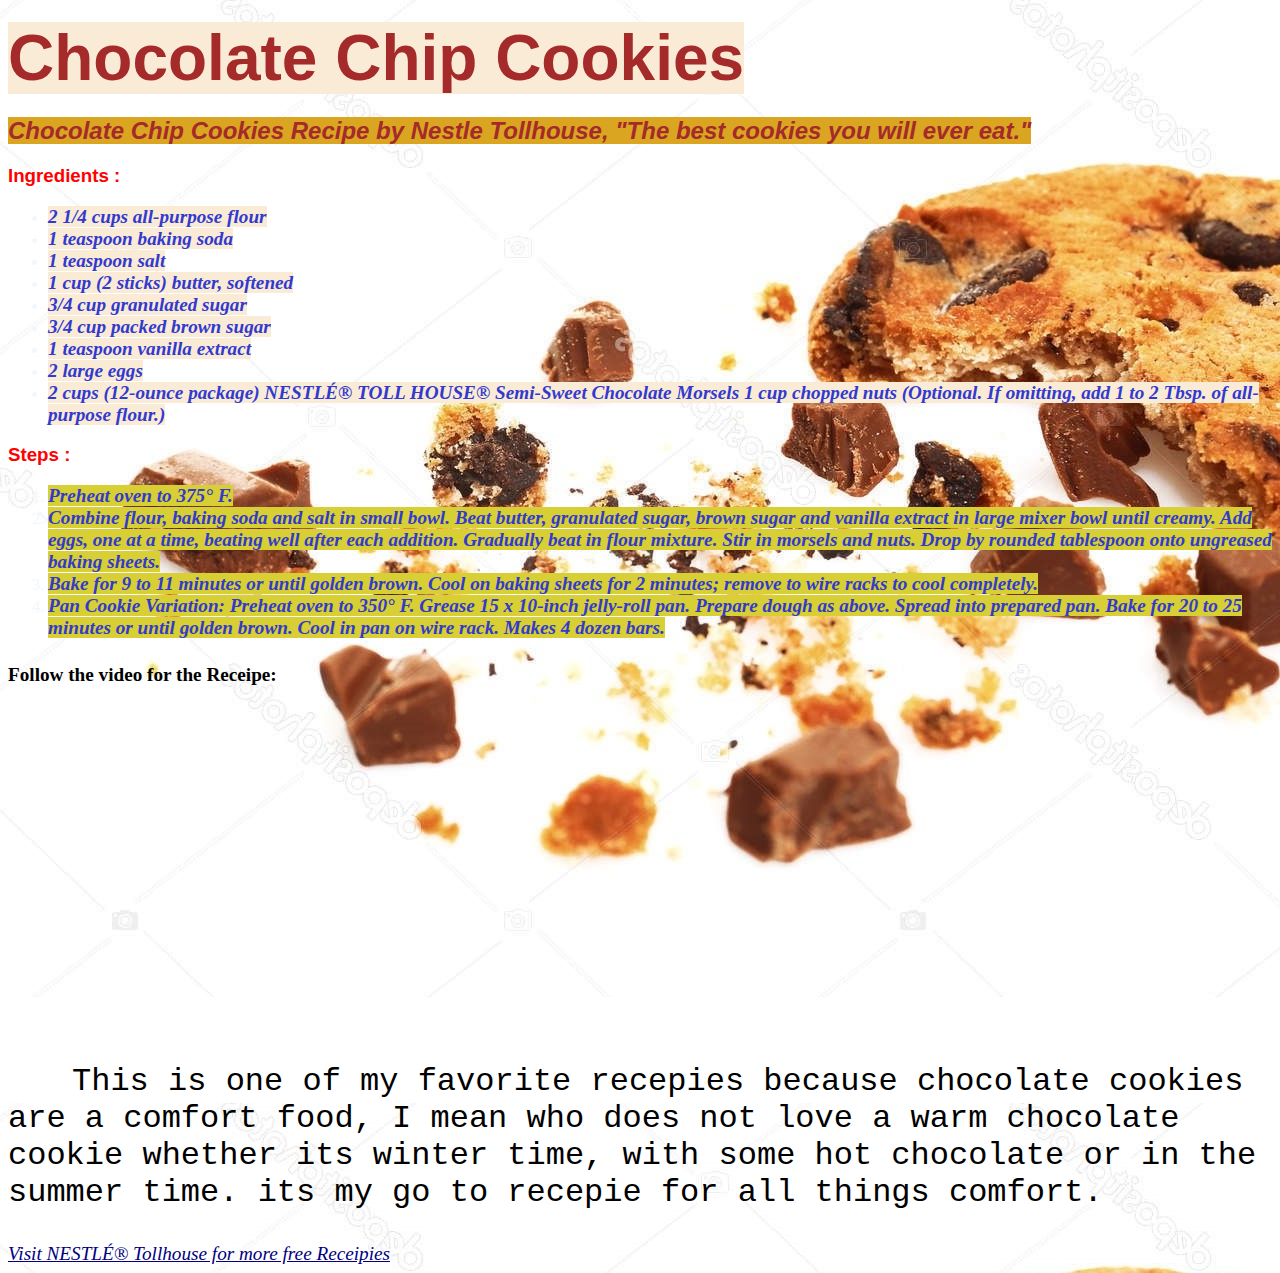
<file: index.html>
<!DOCTYPE html>
<html lang="en">
<head>
    <meta charset="UTF-8">
    <meta http-equiv="X-UA-Compatible" content="IE=edge">
    <meta name="viewport" content="width=device-width, initial-scale=1.0">
    <title>My Favorite Receipe</title>
      
    <link rel="stylesheet" href="recipe.css">
</head>
<body>
    <h1> <span> Chocolate Chip Cookies </span></h1> 
    <h2> <span>
        Chocolate Chip Cookies Recipe by Nestle Tollhouse, "The best cookies you will ever eat." 
    </span> </h2>
    <h3>Ingredients :</h3>
            <ul>
                <li ><span class="i">2 1/4 cups all-purpose flour</span></li>
                <li><span class="i">1 teaspoon baking soda</span></li>
                <li><span class="i">1 teaspoon salt</span></li>
                <li><span class="i">1 cup (2 sticks) butter, softened</span></li>
                <li><span class="i">3/4 cup granulated sugar</span></li>
                <li><span class="i">3/4 cup packed brown sugar</span></li>
                <li><span class="i">1 teaspoon vanilla extract</span></li>
                <li><span class="i">2 large eggs</span></li>
                <li><span class="i">2 cups (12-ounce package) NESTLÉ® TOLL HOUSE® Semi-Sweet Chocolate Morsels
                    1 cup chopped nuts (Optional. If omitting, add 1 to 2 Tbsp. of all-purpose flour.)</span></li>
            </ul>
    <h3>Steps :</h3>
            <ol>
                <li><span class="s">Preheat oven to 375° F.</span></li>
                <li><span class="s">Combine flour, baking soda and salt in small bowl. Beat butter, granulated sugar, brown sugar and vanilla extract in large mixer bowl until creamy. Add eggs, one at a time, beating well after each addition. Gradually beat in flour mixture. Stir in morsels and nuts. Drop by rounded tablespoon onto ungreased baking sheets.</span></li>
                <li><span class="s">Bake for 9 to 11 minutes or until golden brown. Cool on baking sheets for 2 minutes; remove to wire racks to cool completely.</span></li>
                <li><span class="s">Pan Cookie Variation: Preheat oven to 350° F. Grease 15 x 10-inch jelly-roll pan. Prepare dough as above. Spread into prepared pan. Bake for 20 to 25 minutes or until golden brown. Cool in pan on wire rack. Makes 4 dozen bars.</span></li>
            </ol>

            <h4>
                Follow the video for the Receipe:
            </h4>
            <iframe width="560" height="315" src="https://www.youtube.com/embed/avKjOmALBOg" title="YouTube video player"   allow="accelerometer; autoplay; clipboard-write; encrypted-media; gyroscope; picture-in-picture" allowfullscreen></iframe>
            <p>This is one of my favorite recepies because chocolate cookies are a comfort food, I mean who does not love a warm chocolate cookie whether
                its winter time, with some hot chocolate or in the summer time. its my go to recepie for all things comfort.  </p>
                <a href="https://www.verybestbaking.com/toll-house/recipes/original-nestle-toll-house-chocolate-chip-cookies/" target="_blank">Visit NESTLÉ® Tollhouse for more free Receipies</a>
</body>
</html>
</file>
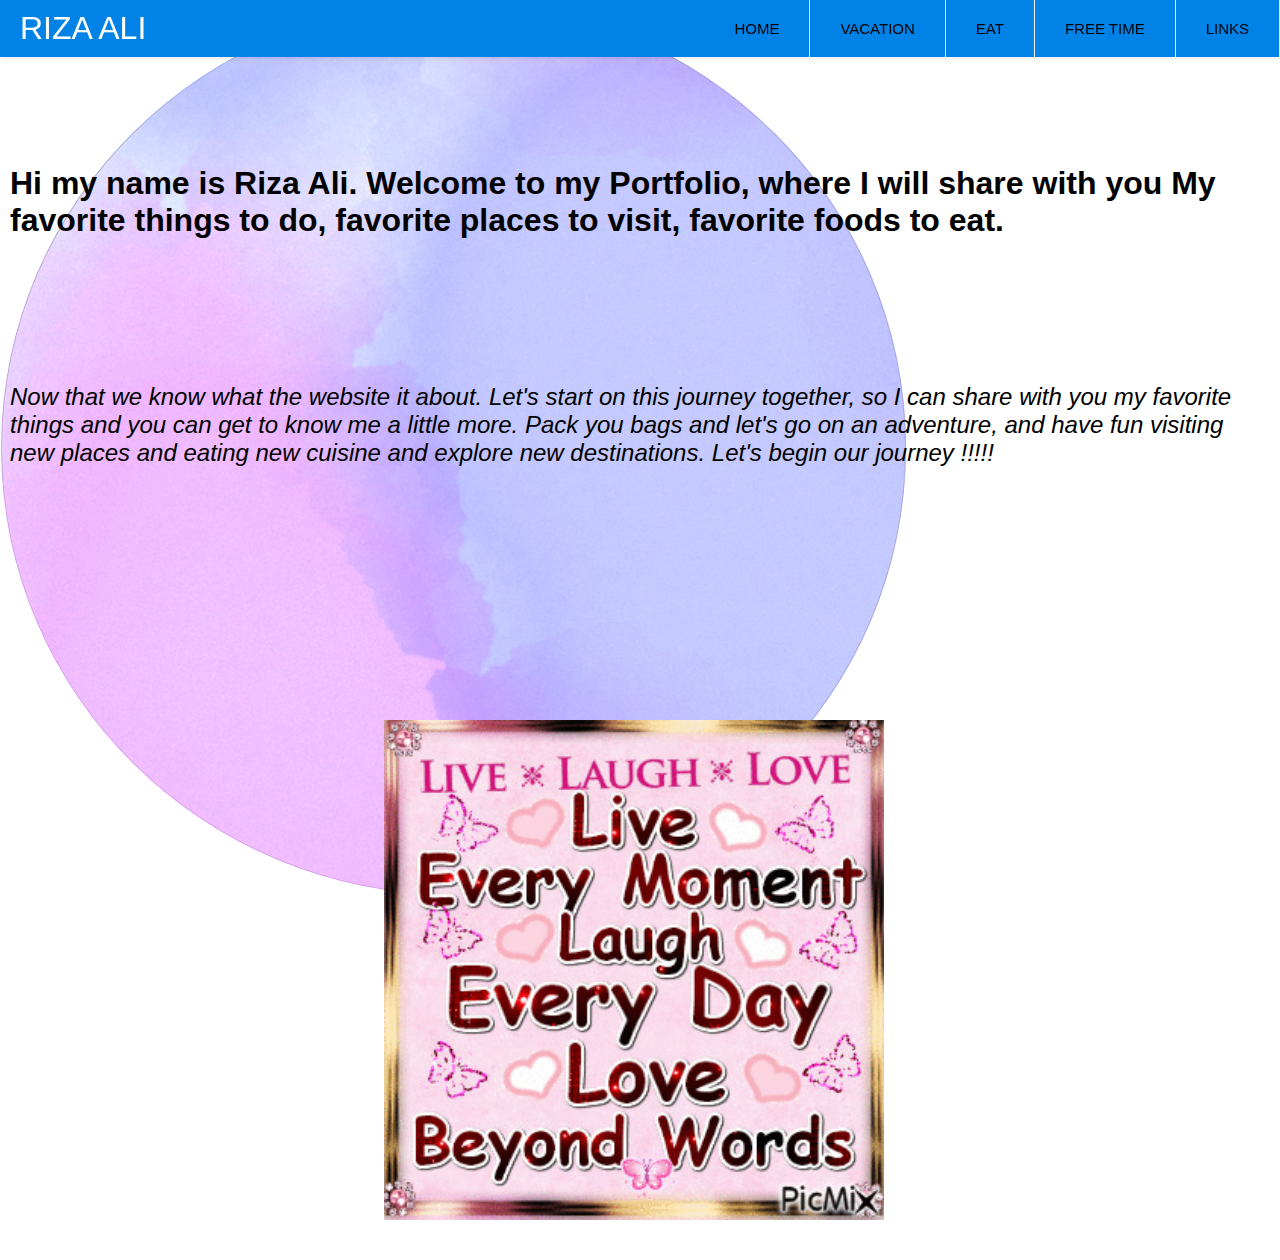
<file: Project1/index.html>
<!DOCTYPE html>
<html lang="en">
  <head>
    <meta charset="UTF-8" />
    <meta http-equiv="X-UA-Compatible" content="IE=edge" />
    <meta name="viewport" content="width=device-width, initial-scale=1.0" />
    <title>My PORTFOLIO</title>
    <link rel="stylesheet" href="style.css" />
  </head>
  <body class="index">
    <header class="header">
      <a href="/" class="logo">RIZA ALI</a>
      <input class="menu-btn" type="checkbox" id="menu-btn" />
      <label class="menu-icon" for="menu-btn">
        <span class="nav-icon"></span>
      </label>
      <ul class="menu">
        <li><a href="index.html" target="_blank">HOME</a></li>
        <li><a href="vacation.html" target="_blank">VACATION</a></li>
        <li><a href="dining.html" target="_blank">EAT</a></li>
        <li><a href="leisure.html" target="_blank">FREE TIME</a></li>
        <li><a href="links.html" target="_blank">LINKS</a></li>
      </ul>
    </header>
    <br /><br /><br /><br />
    <br /><br /><br /><br />
    <article class="port">
      <h1>
        Hi my name is Riza Ali. Welcome to my Portfolio, where I will share with
        you My favorite things to do, favorite places to visit, favorite foods
        to eat.
      </h1>
    </article>
    <br /><br /><br /><br />
    <p class="jour">
      Now that we know what the website it about. Let's start on this journey
      together, so I can share with you my favorite things and you can get to
      know me a little more. Pack you bags and let's go on an adventure, and
      have fun visiting new places and eating new cuisine and explore new
      destinations. Let's begin our journey !!!!!
    </p>
    <img
      class="live"
      src="live.gif"
      alt="live,laugh,love"
      style="width: 500px; height: 500px"
    />
  </body>
</html>
</file>
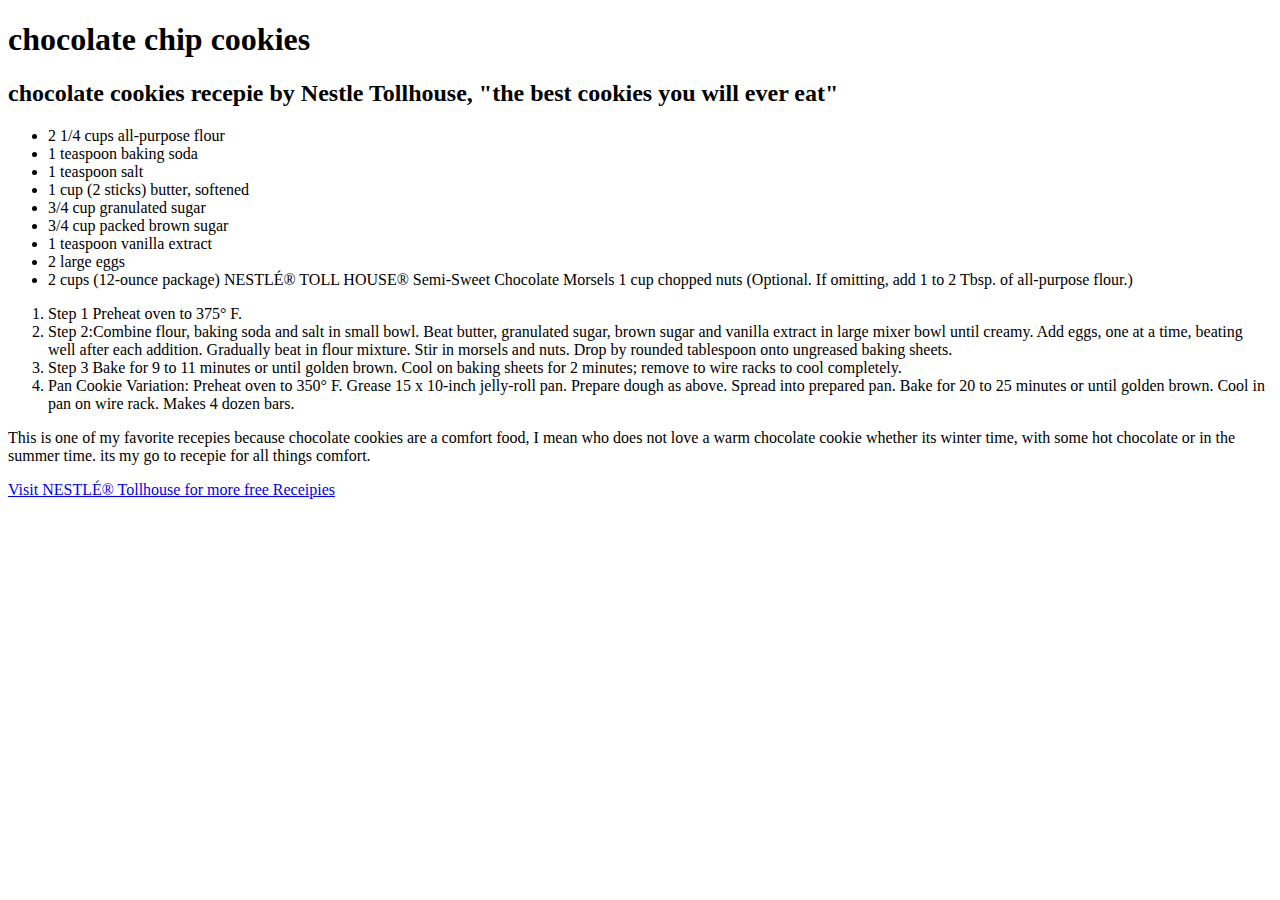
<file: My Favorite Recepie.html>
<!DOCTYPE html>
<html lang="en">
<head>
    <meta charset="UTF-8">
    <meta http-equiv="X-UA-Compatible" content="IE=edge">
    <meta name="viewport" content="width=device-width, initial-scale=1.0">
    <title>My Favorite Receipe</title>
</head>
<body>
    <h1> chocolate chip cookies </h1> 
    <h2> chocolate cookies recepie by Nestle Tollhouse, "the best cookies you will ever eat" </h2>
            <ul>
                <li>2 1/4 cups all-purpose flour</li>
                <li>1 teaspoon baking soda</li>
                <li>1 teaspoon salt</li>
                <li>1 cup (2 sticks) butter, softened</li>
                <li>3/4 cup granulated sugar</li>
                <li>3/4 cup packed brown sugar</li>
                <li>1 teaspoon vanilla extract</li>
                <li>2 large eggs</li>
                <li>2 cups (12-ounce package) NESTLÉ® TOLL HOUSE® Semi-Sweet Chocolate Morsels
                    1 cup chopped nuts (Optional. If omitting, add 1 to 2 Tbsp. of all-purpose flour.)</li>
            </ul>
            <ol>
                <li>Step 1
                    Preheat oven to 375° F.</li>
                    <li>Step 2:Combine flour, baking soda and salt in small bowl. Beat butter, granulated sugar, brown sugar and vanilla extract in large mixer bowl until creamy. Add eggs, one at a time, beating well after each addition. Gradually beat in flour mixture. Stir in morsels and nuts. Drop by rounded tablespoon onto ungreased baking sheets.</li>
                    <li>Step 3
                        Bake for 9 to 11 minutes or until golden brown. Cool on baking sheets for 2 minutes; remove to wire racks to cool completely.</li>
                        <li>Pan Cookie Variation:
                            Preheat oven to 350° F. Grease 15 x 10-inch jelly-roll pan. Prepare dough as above. Spread into prepared pan. Bake for 20 to 25 minutes or until golden brown. Cool in pan on wire rack. Makes 4 dozen bars.</li>
    
    
            </ol>
            <p>This is one of my favorite recepies because chocolate cookies are a comfort food, I mean who does not love a warm chocolate cookie whether
                its winter time, with some hot chocolate or in the summer time. its my go to recepie for all things comfort.  </p>
                <a href="https://www.verybestbaking.com/toll-house/recipes/original-nestle-toll-house-chocolate-chip-cookies/" target="_blank">Visit NESTLÉ® Tollhouse for more free Receipies</a>
</body>
</html>
</file>
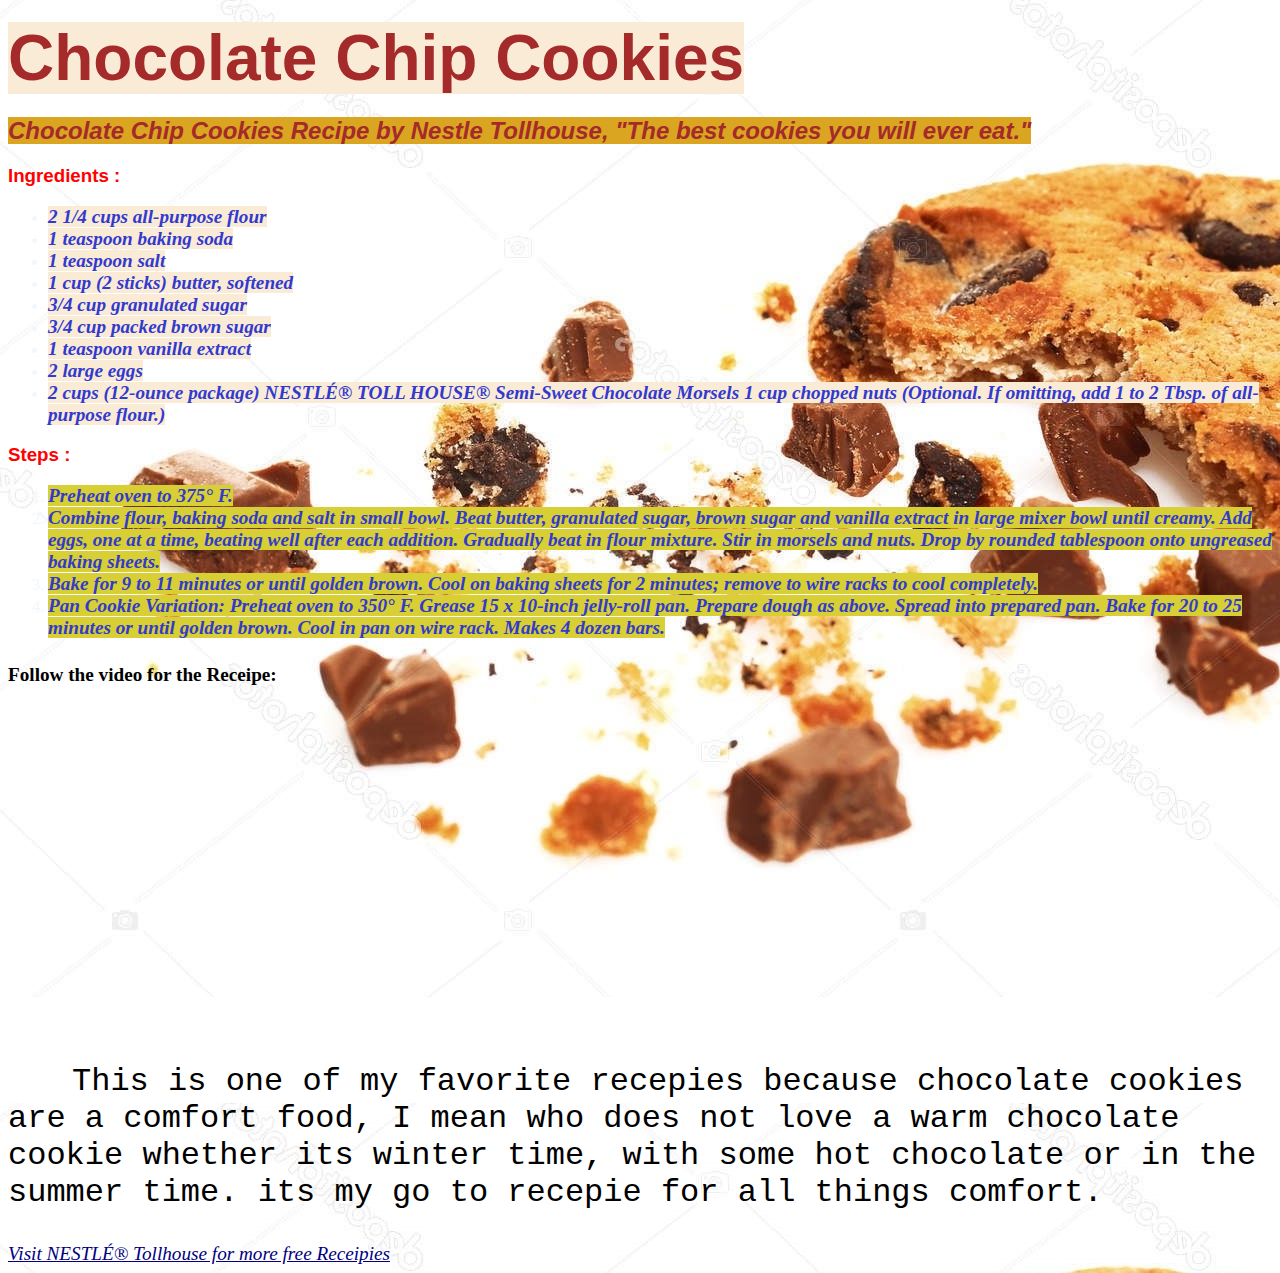
<file: recipe.html>
<!DOCTYPE html>
<html lang="en">
<head>
    <meta charset="UTF-8">
    <meta http-equiv="X-UA-Compatible" content="IE=edge">
    <meta name="viewport" content="width=device-width, initial-scale=1.0">
    <title>My Favorite Receipe</title>
      
    <link rel="stylesheet" href="recipe.css">
</head>
<body>
    <h1> <span> Chocolate Chip Cookies </span></h1> 
    <h2> <span>
        Chocolate Chip Cookies Recipe by Nestle Tollhouse, "The best cookies you will ever eat." 
    </span> </h2>
    <h3>Ingredients :</h3>
            <ul>
                <li ><span class="i">2 1/4 cups all-purpose flour</span></li>
                <li><span class="i">1 teaspoon baking soda</span></li>
                <li><span class="i">1 teaspoon salt</span></li>
                <li><span class="i">1 cup (2 sticks) butter, softened</span></li>
                <li><span class="i">3/4 cup granulated sugar</span></li>
                <li><span class="i">3/4 cup packed brown sugar</span></li>
                <li><span class="i">1 teaspoon vanilla extract</span></li>
                <li><span class="i">2 large eggs</span></li>
                <li><span class="i">2 cups (12-ounce package) NESTLÉ® TOLL HOUSE® Semi-Sweet Chocolate Morsels
                    1 cup chopped nuts (Optional. If omitting, add 1 to 2 Tbsp. of all-purpose flour.)</span></li>
            </ul>
    <h3>Steps :</h3>
            <ol>
                <li><span class="s">Preheat oven to 375° F.</span></li>
                <li><span class="s">Combine flour, baking soda and salt in small bowl. Beat butter, granulated sugar, brown sugar and vanilla extract in large mixer bowl until creamy. Add eggs, one at a time, beating well after each addition. Gradually beat in flour mixture. Stir in morsels and nuts. Drop by rounded tablespoon onto ungreased baking sheets.</span></li>
                <li><span class="s">Bake for 9 to 11 minutes or until golden brown. Cool on baking sheets for 2 minutes; remove to wire racks to cool completely.</span></li>
                <li><span class="s">Pan Cookie Variation: Preheat oven to 350° F. Grease 15 x 10-inch jelly-roll pan. Prepare dough as above. Spread into prepared pan. Bake for 20 to 25 minutes or until golden brown. Cool in pan on wire rack. Makes 4 dozen bars.</span></li>
            </ol>

            <h4>
                Follow the video for the Receipe:
            </h4>
            <iframe width="560" height="315" src="https://www.youtube.com/embed/avKjOmALBOg" title="YouTube video player"   allow="accelerometer; autoplay; clipboard-write; encrypted-media; gyroscope; picture-in-picture" allowfullscreen></iframe>
            <p>This is one of my favorite recepies because chocolate cookies are a comfort food, I mean who does not love a warm chocolate cookie whether
                its winter time, with some hot chocolate or in the summer time. its my go to recepie for all things comfort.  </p>
                <a href="https://www.verybestbaking.com/toll-house/recipes/original-nestle-toll-house-chocolate-chip-cookies/" target="_blank">Visit NESTLÉ® Tollhouse for more free Receipies</a>
</body>
</html>
</file>
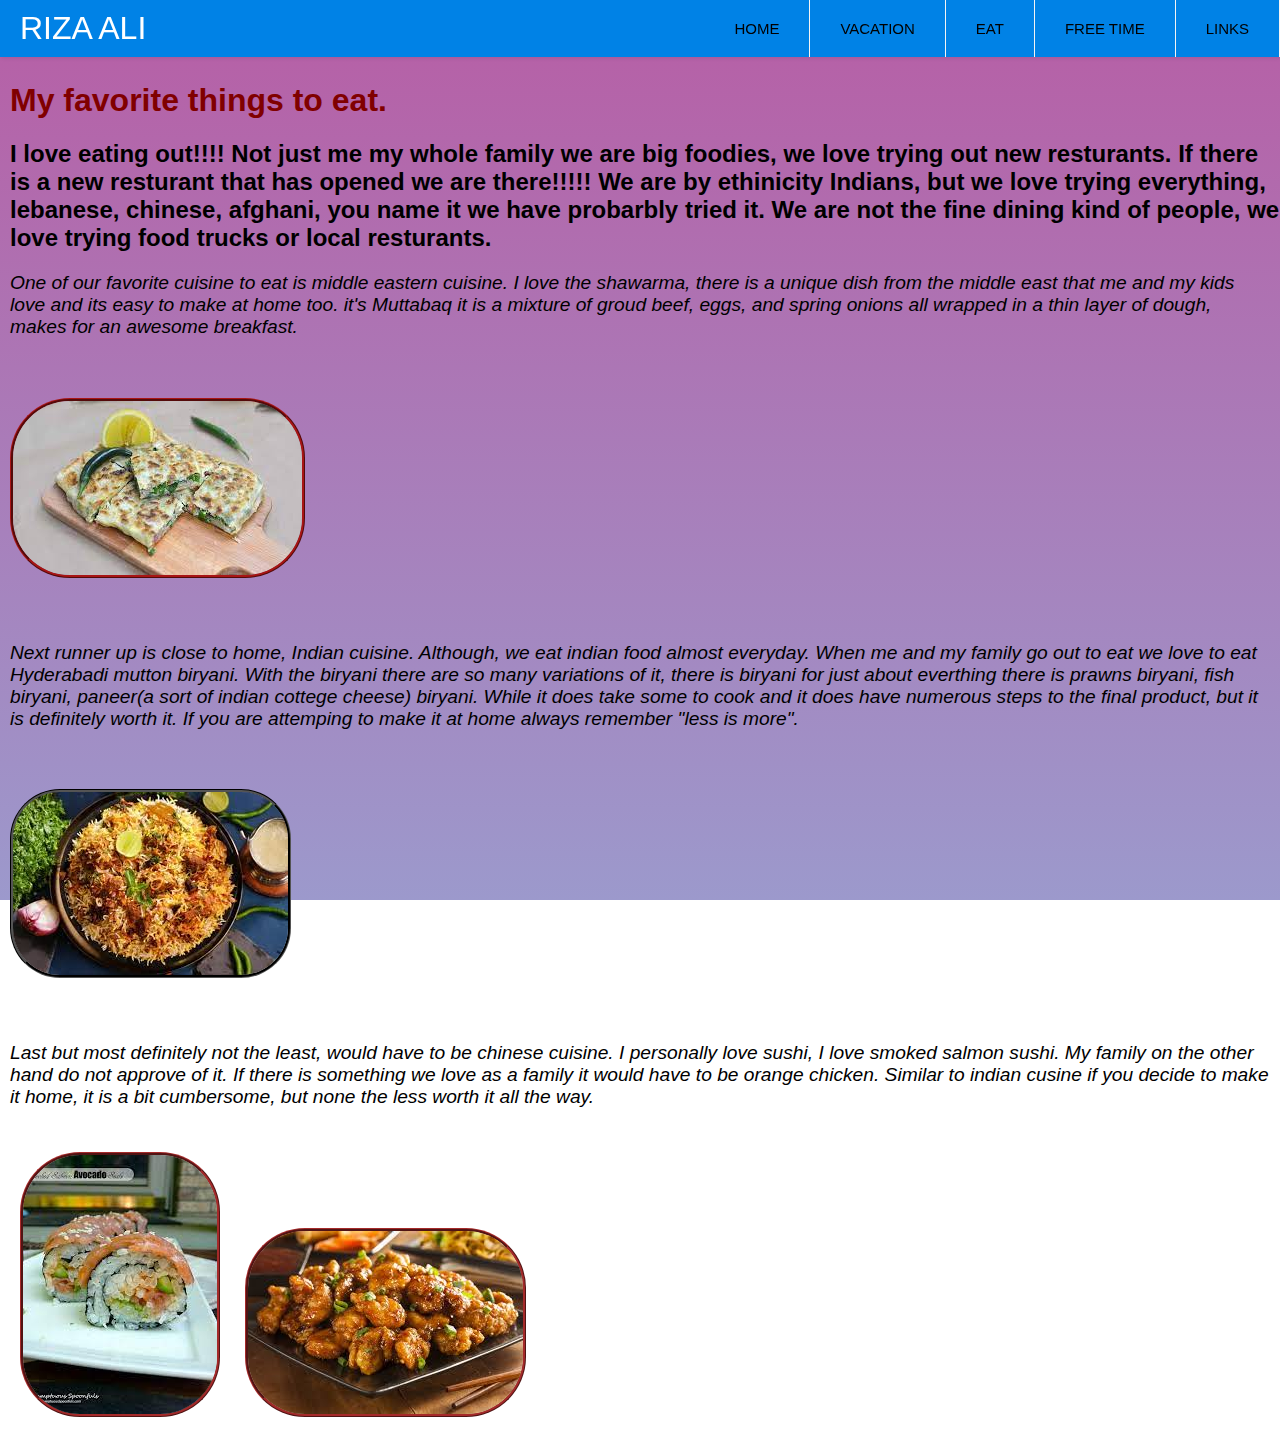
<file: Project1/dining.html>
<!DOCTYPE html>
<html lang="en">
  <head>
    <meta charset="UTF-8" />
    <meta http-equiv="X-UA-Compatible" content="IE=edge" />
    <meta name="viewport" content="width=device-width, initial-scale=1.0" />
    <title>My DINING</title>
    <link rel="stylesheet" href="style.css" />
  </head>

  <body class="din">
    <header class="header">
      <a href="/" class="logo">RIZA ALI</a>
      <input class="menu-btn" type="checkbox" id="menu-btn" />
      <label class="menu-icon" for="menu-btn">
        <span class="nav-icon"></span>
      </label>
      <ul class="menu">
        <li><a href="index.html" target="_blank">HOME</a></li>
        <li><a href="vacation.html" target="_blank">VACATION</a></li>
        <li><a href="dining.html" target="_blank">EAT</a></li>
        <li><a href="leisure.html" target="_blank">FREE TIME</a></li>
        <li><a href="links.html" target="_blank">LINKS</a></li>
      </ul>
    </header>
    <br /><br /><br /><br />

    <h1 class="int">My favorite things to eat.</h1>
    <h2 class="food">
      I love eating out!!!! Not just me my whole family we are big foodies, we
      love trying out new resturants. If there is a new resturant that has
      opened we are there!!!!! We are by ethinicity Indians, but we love trying
      everything, lebanese, chinese, afghani, you name it we have probarbly
      tried it. We are not the fine dining kind of people, we love trying food
      trucks or local resturants.
    </h2>
    <div class="container">
      <div class="mid">
        <p>
          One of our favorite cuisine to eat is middle eastern cuisine. I love
          the shawarma, there is a unique dish from the middle east that me and
          my kids love and its easy to make at home too. it's Muttabaq it is a
          mixture of groud beef, eggs, and spring onions all wrapped in a thin
          layer of dough, makes for an awesome breakfast.
        </p>
        <img src="muttabaq.jpeg" alt="picture of muttabaq" />
      </div>

      <div class="ind">
        <p>
          Next runner up is close to home, Indian cuisine. Although, we eat
          indian food almost everyday. When me and my family go out to eat we
          love to eat Hyderabadi mutton biryani. With the biryani there are so
          many variations of it, there is biryani for just about everthing there
          is prawns biryani, fish biryani, paneer(a sort of indian cottege
          cheese) biryani. While it does take some to cook and it does have
          numerous steps to the final product, but it is definitely worth it. If
          you are attemping to make it at home always remember "less is more".
        </p>
        <img src="mutton biryani.jpeg" alt="picture of Mutton biryani" />
      </div>

      <div class="chi">
        <p>
          Last but most definitely not the least, would have to be chinese
          cuisine. I personally love sushi, I love smoked salmon sushi. My
          family on the other hand do not approve of it. If there is something
          we love as a family it would have to be orange chicken. Similar to
          indian cusine if you decide to make it home, it is a bit cumbersome,
          but none the less worth it all the way.
        </p>
        <img
          src="smoked salmon sushi.jpeg"
          alt=" picture of somked salmon sushi"
        />
        <img src="orange chicken.jpeg" alt="picture of orange chicken" />
      </div>
    </div>
  </body>
</html>
</file>
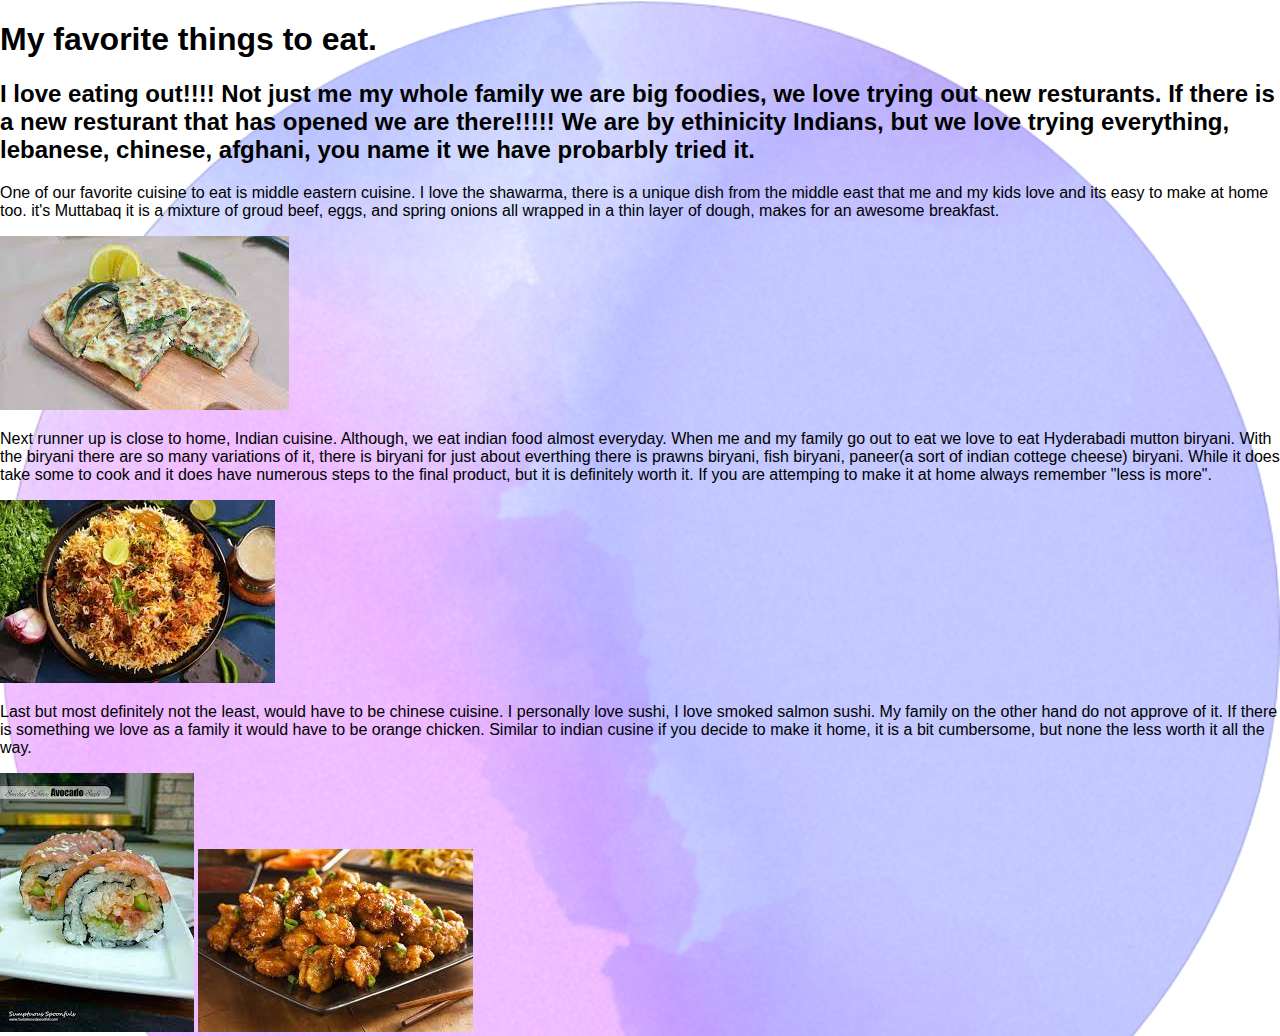
<file: Project1/favorite_things_to_eat.html>
<!DOCTYPE html>
<html lang="en">
<head>
    <meta charset="UTF-8">
    <meta http-equiv="X-UA-Compatible" content="IE=edge">
    <meta name="viewport" content="width=device-width, initial-scale=1.0">
    <title>My favorite things</title>
    <link rel="stylesheet" href="style.css">
</head>
<body>
<h1>
    My favorite things to eat. 
</h1>
<h2>
    I love eating out!!!! Not just me my whole family we are big foodies, we love trying out new resturants. If there is a new resturant that has opened we are there!!!!! We are by ethinicity Indians, but we love trying everything, lebanese, chinese, afghani, you name it we have probarbly tried it. 
</h2>
<p>
    One of our favorite cuisine to eat is middle eastern cuisine. I love the shawarma, there is a unique dish from the middle east that me and my kids love and its easy to make at home too. it's Muttabaq it is a mixture of groud beef, eggs, and spring onions all wrapped in a thin layer of dough, makes for an awesome breakfast. 
</p>
<img src="muttabaq.jpeg" alt="picture of muttabaq">
<p>
    Next runner up is close to home, Indian cuisine. Although, we eat indian food almost everyday. When me and my family go out to eat we love to eat Hyderabadi mutton biryani. With the biryani there are so many variations of it, there is biryani for just about everthing there is prawns biryani, fish biryani, paneer(a sort of indian cottege cheese) biryani. While it does take some to cook and it does have numerous steps to the final product, but it is definitely worth it. If you are attemping to make it at home always remember "less is more".
</p>
<img src="mutton biryani.jpeg" alt="picture of Mutton biryani"> 

<p>
    Last but most definitely not the least, would have to be chinese cuisine. I personally love sushi, I love smoked salmon sushi. My family on the other hand do not approve of it. If there is something we love as a family it would have to be orange chicken. Similar to indian cusine if you decide to make it home, it is a bit cumbersome, but none the less worth it all the way. 
</p>
<img src="smoked salmon sushi.jpeg" alt=" picture of somked salmon sushi">
<img src="orange chicken.jpeg" alt="picture of orange chicken">

</body>
</html>
</file>
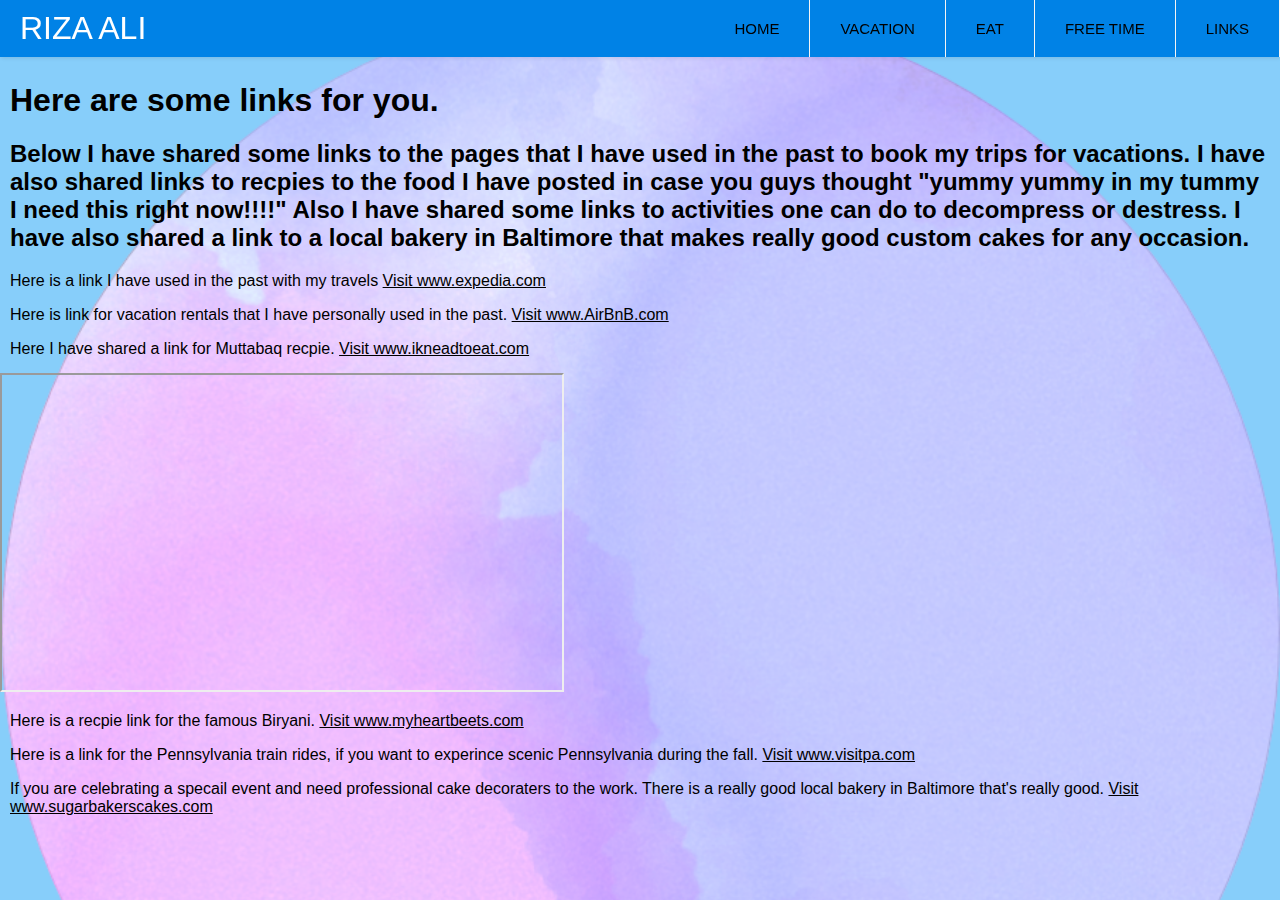
<file: Project1/links.html>
<!DOCTYPE html>
<html lang="en">
  <head>
    <meta charset="UTF-8" />
    <meta http-equiv="X-UA-Compatible" content="IE=edge" />
    <meta name="viewport" content="width=device-width, initial-scale=1.0" />
    <title>My LINKS</title>
    <link rel="stylesheet" href="style.css" />
  </head>
  <body class="bod">
    <header class="header">
      <a href="/" class="logo">RIZA ALI</a>
      <input class="menu-btn" type="checkbox" id="menu-btn" />
      <label class="menu-icon" for="menu-btn">
        <span class="nav-icon"></span>
      </label>
      <ul class="menu">
        <li><a href="index.html" target="_blank">HOME</a></li>
        <li><a href="vacation.html" target="_blank">VACATION</a></li>
        <li><a href="dining.html" target="_blank">EAT</a></li>
        <li><a href="leisure.html" target="_blank">FREE TIME</a></li>
        <li><a href="links.html" target="_blank">LINKS</a></li>
      </ul>
    </header>
    <br /><br /><br /><br />
    <h1 class="li">Here are some links for you.</h1>
    <h2 class="yum">
      Below I have shared some links to the pages that I have used in the past
      to book my trips for vacations. I have also shared links to recpies to the
      food I have posted in case you guys thought "yummy yummy in my tummy I
      need this right now!!!!" Also I have shared some links to activities one
      can do to decompress or destress. I have also shared a link to a local
      bakery in Baltimore that makes really good custom cakes for any occasion.
    </h2>
    <div class="container">
      <div class="exp">
        <p>
          Here is a link I have used in the past with my travels
          <a href="https://www.expedia.com/Vacation-Packages" target="_blank">
            Visit www.expedia.com
          </a>
        </p>
      </div>

      <div class="air">
        <p>
          Here is link for vacation rentals that I have personally used in the
          past.
          <a href="https://www.airbnb.com/" target="_blank">
            Visit www.AirBnB.com</a
          >
        </p>
      </div>

      <div class="eat">
        <p>
          Here I have shared a link for Muttabaq recpie.
          <a
            href="https://ikneadtoeat.com/mutabbaq-recipe-saudi-street-style-partha/"
            target="_blank"
          >
            Visit www.ikneadtoeat.com</a
          >
        </p>
        <iframe
          width="560"
          height="315"
          src="https://www.youtube.com/embed/pp0vsLOHVR0"
          title="YouTube video player"
          allow="accelerometer; autoplay; clipboard-write; encrypted-media; gyroscope; picture-in-picture"
          allowfullscreen
        ></iframe>
      </div>
      <div class="bir">
        <p>
          Here is a recpie link for the famous Biryani.
          <a
            href="https://myheartbeets.com/instant-pot-chicken-biryani/"
            target="_blank"
          >
            Visit www.myheartbeets.com</a
          >
        </p>
      </div>
      <div class="fall">
        <p>
          Here is a link for the Pennsylvania train rides, if you want to
          experince scenic Pennsylvania during the fall.
          <a
            href="https://www.visitpa.com/article/5-epic-fall-foliage-train-rides"
            target="_blank"
          >
            Visit www.visitpa.com</a
          >
        </p>
      </div>
      <div class="decor">
        <p>
          If you are celebrating a specail event and need professional cake
          decoraters to the work. There is a really good local bakery in
          Baltimore that's really good.
          <a href="https://www.sugarbakerscakes.com/" target="_blank">
            Visit www.sugarbakerscakes.com</a
          >
        </p>
      </div>
    </div>
  </body>
</html>
</file>
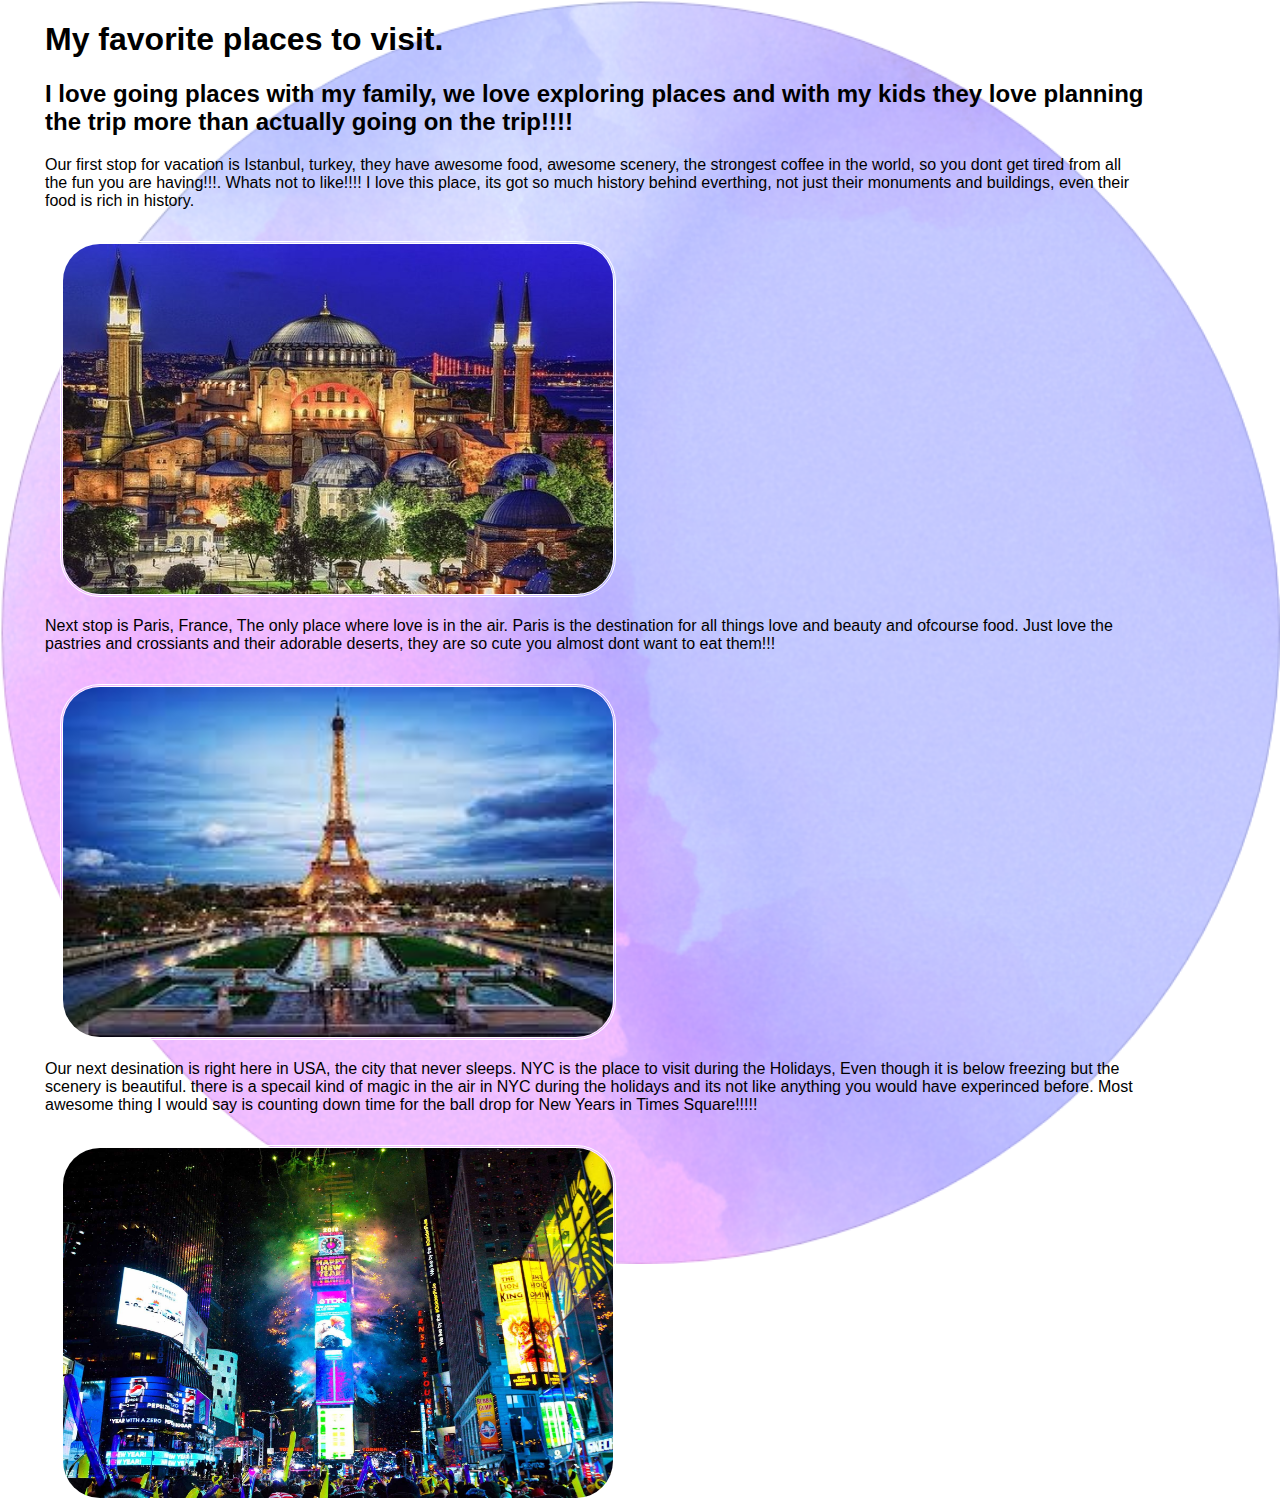
<file: Project1/places_to_vist.html>
<!DOCTYPE html>
<html lang="en">
<head>
    <meta charset="UTF-8">
    <meta http-equiv="X-UA-Compatible" content="IE=edge">
    <meta name="viewport" content="width=device-width, initial-scale=1.0">
    <title>My favorite things</title>
    <link rel="stylesheet" href="style.css">
</head>
<div>
    <div class="IST"> 
    <div class= "PAD"> 
    <div class = "NYC"> 

    
    
<h1>
    My favorite places to visit.
</h1>
<h2>
    I love going places with my family, we love exploring places and with my kids they love planning the trip more than actually going on the trip!!!!
</h2>
<p>
    Our first stop for vacation is Istanbul, turkey, they have awesome food, awesome scenery, the strongest coffee in the world, so you dont get tired from all the fun you are having!!!. Whats not to like!!!! I love this place, its got so much history behind everthing, not just their monuments and buildings, even their food is rich in history. 
</p>
<img src="istanbul.jpg" alt="picture of Hagia Sophia">
<p>
    Next stop is Paris, France, The only place where love is in the air. Paris is the destination for all things love and beauty and ofcourse food. Just love the pastries and crossiants and their adorable deserts, they are so cute you almost dont want to eat them!!! 
</p>
<img src="eiffil tower.jpeg" alt="picture of Eiffil tower"> 

<p>
    Our next desination is right here in USA, the city that never sleeps. NYC is the place to visit during the Holidays, Even though it is below freezing but the scenery is beautiful. there is a specail kind of magic in the air in NYC during the holidays and its not like anything you would have experinced before. Most awesome thing I would say is counting down time for the ball drop for New Years in Times Square!!!!! 
</p>
<img src="new york city.jpg" alt=" picture of New york city">
</div>
</div>
</div>
</body>
</html>
</file>
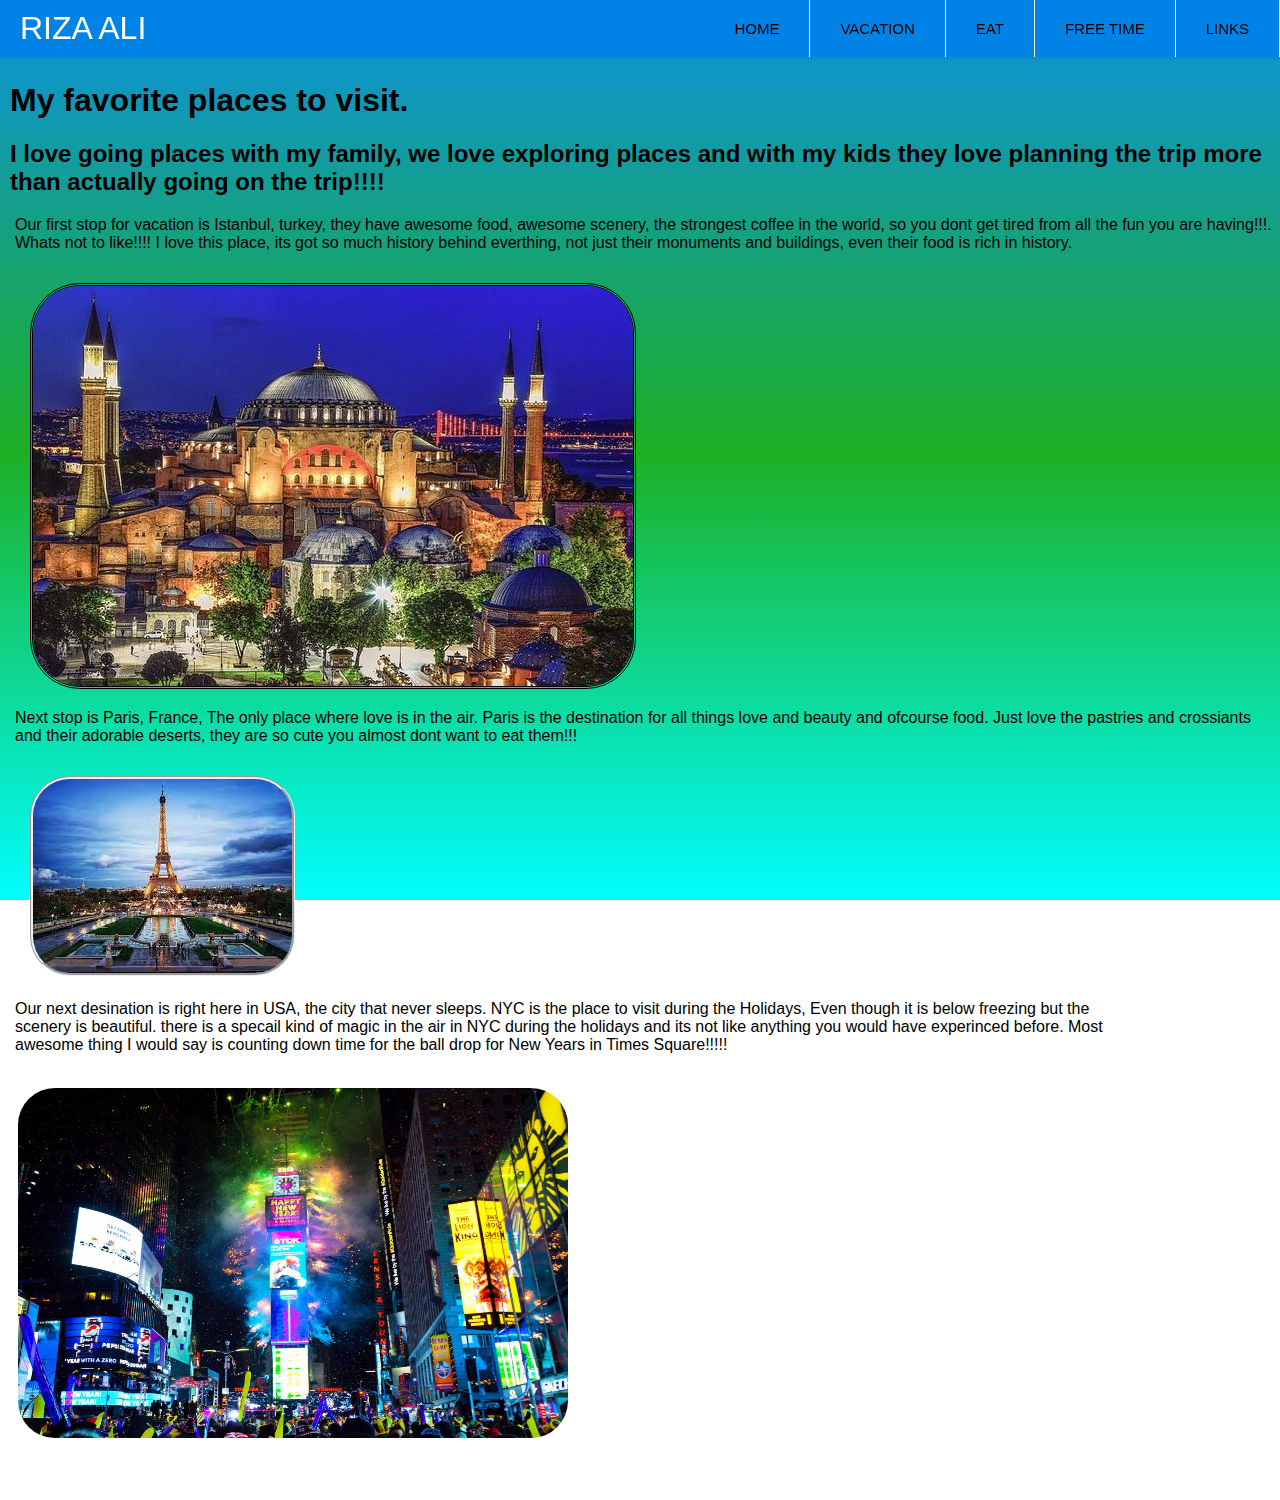
<file: Project1/vacation.html>
<!DOCTYPE html>
<html lang="en">
  <head>
    <meta charset="UTF-8" />
    <meta http-equiv="X-UA-Compatible" content="IE=edge" />
    <meta name="viewport" content="width=device-width, initial-scale=1.0" />
    <title>My VACATION</title>
    <link rel="stylesheet" href="style.css" />
  </head>
  <body class="vac">
    <header class="header">
      <a href="/" class="logo">RIZA ALI</a>
      <input class="menu-btn" type="checkbox" id="menu-btn" />
      <label class="menu-icon" for="menu-btn">
        <span class="nav-icon"></span>
      </label>
      <ul class="menu">
        <li><a href="index.html" target="_blank">HOME</a></li>
        <li><a href="vacation.html" target="_blank">VACATION</a></li>
        <li><a href="dining.html" target="_blank">EAT</a></li>
        <li><a href="leisure.html" target="_blank">FREE TIME</a></li>
        <li><a href="links.html" target="_blank">LINKS</a></li>
      </ul>
    </header>
    <br /><br /><br /><br />
    <h1 class="visit">My favorite places to visit.</h1>
    <h2 class="trip">
      I love going places with my family, we love exploring places and with my
      kids they love planning the trip more than actually going on the trip!!!!
    </h2>

    <div class="container">
      <div class="IST">
        <p>
          Our first stop for vacation is Istanbul, turkey, they have awesome
          food, awesome scenery, the strongest coffee in the world, so you dont
          get tired from all the fun you are having!!!. Whats not to like!!!! I
          love this place, its got so much history behind everthing, not just
          their monuments and buildings, even their food is rich in history.
        </p>
        <img src="istanbul.jpg" alt="picture of Hagia Sophia" />
      </div>
      <div class="PAD">
        <p>
          Next stop is Paris, France, The only place where love is in the air.
          Paris is the destination for all things love and beauty and ofcourse
          food. Just love the pastries and crossiants and their adorable
          deserts, they are so cute you almost dont want to eat them!!!
        </p>
        <img src="eiffil tower.jpeg" alt="picture of Eiffil tower" />
      </div>
      <div class="NYC">
        <p>
          Our next desination is right here in USA, the city that never sleeps.
          NYC is the place to visit during the Holidays, Even though it is below
          freezing but the scenery is beautiful. there is a specail kind of
          magic in the air in NYC during the holidays and its not like anything
          you would have experinced before. Most awesome thing I would say is
          counting down time for the ball drop for New Years in Times
          Square!!!!!
        </p>
        <img src="new york city.jpg" alt=" picture of New york city" />
      </div>
    </div>
  </body>
</html>
</file>
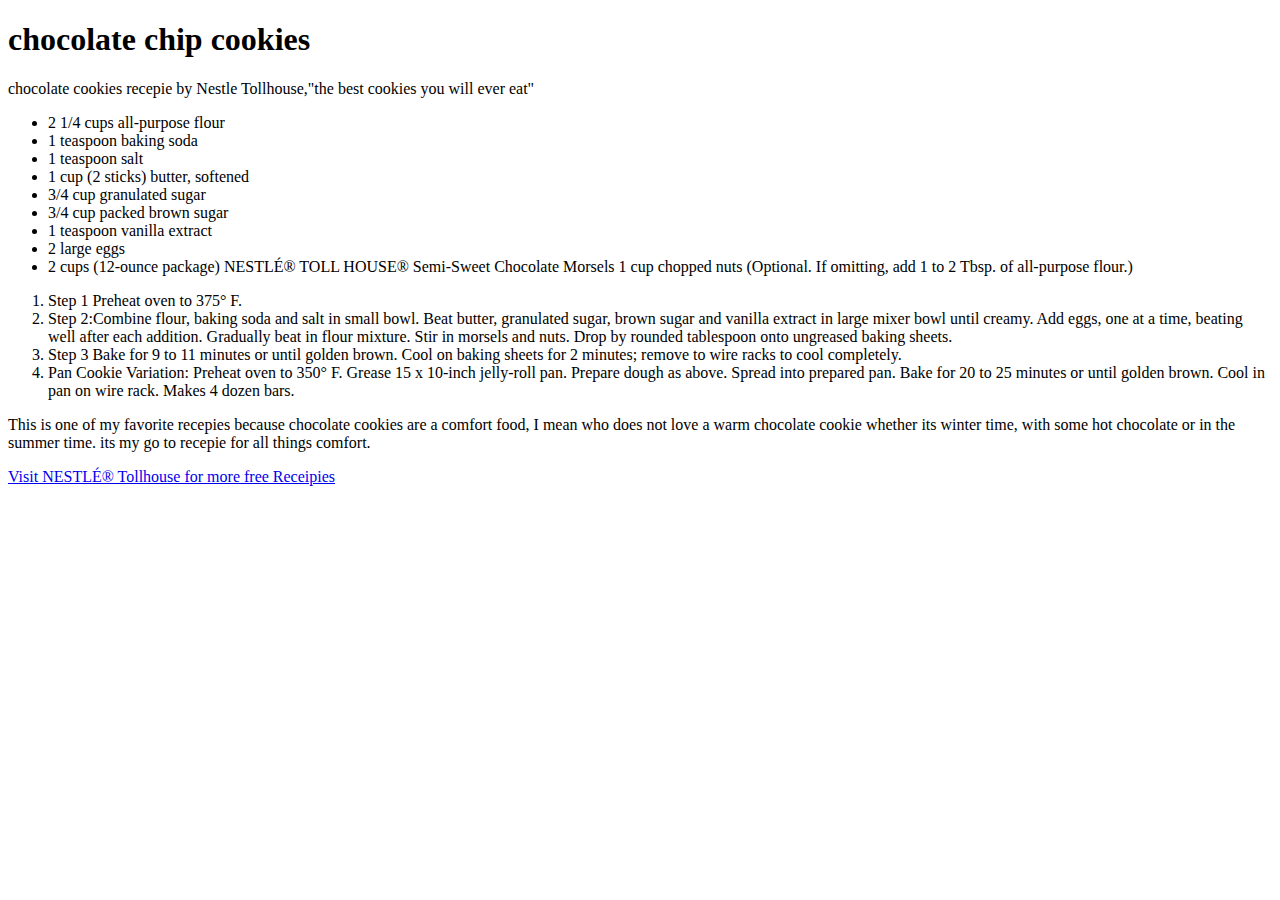
<file: RECIPE/My Favorite Recepie.html>
<!DOCTYPE html>
<html lang="en">
<head>
    <meta charset="UTF-8">
    <meta http-equiv="X-UA-Compatible" content="IE=edge">
    <meta name="viewport" content="width=device-width, initial-scale=1.0">
    <title>My Favorite Receipe</title>
</head>
<body>
    <h1> chocolate chip cookies </h1> 
    <h2></h2> chocolate cookies recepie by Nestle Tollhouse,"the best cookies you will ever eat" </h2>
            <ul>
                <li>2 1/4 cups all-purpose flour</li>
                <li>1 teaspoon baking soda</li>
                <li>1 teaspoon salt</li>
                <li>1 cup (2 sticks) butter, softened</li>
                <li>3/4 cup granulated sugar</li>
                <li>3/4 cup packed brown sugar</li>
                <li>1 teaspoon vanilla extract</li>
                <li>2 large eggs</li>
                <li>2 cups (12-ounce package) NESTLÉ® TOLL HOUSE® Semi-Sweet Chocolate Morsels
                    1 cup chopped nuts (Optional. If omitting, add 1 to 2 Tbsp. of all-purpose flour.)</li>
            </ul>
            <ol>
                <li>Step 1
                    Preheat oven to 375° F.</li>
                    <li>Step 2:Combine flour, baking soda and salt in small bowl. Beat butter, granulated sugar, brown sugar and vanilla extract in large mixer bowl until creamy. Add eggs, one at a time, beating well after each addition. Gradually beat in flour mixture. Stir in morsels and nuts. Drop by rounded tablespoon onto ungreased baking sheets.</li>
                    <li>Step 3
                        Bake for 9 to 11 minutes or until golden brown. Cool on baking sheets for 2 minutes; remove to wire racks to cool completely.</li>
                        <li>Pan Cookie Variation:
                            Preheat oven to 350° F. Grease 15 x 10-inch jelly-roll pan. Prepare dough as above. Spread into prepared pan. Bake for 20 to 25 minutes or until golden brown. Cool in pan on wire rack. Makes 4 dozen bars.</li>
    
    
            </ol>
            <p>This is one of my favorite recepies because chocolate cookies are a comfort food, I mean who does not love a warm chocolate cookie whether
                its winter time, with some hot chocolate or in the summer time. its my go to recepie for all things comfort.  </p>
                <a href="https://www.verybestbaking.com/toll-house/recipes/original-nestle-toll-house-chocolate-chip-cookies/" target="_blank">Visit NESTLÉ® Tollhouse for more free Receipies</a>
</body>
</html>
</file>
<file: recipe.css>
body{
    background-image: url("cookies3.jpg");
    color: aliceblue;
}
h1 span {
    color:brown;
    font-size: 2em;
    font-family: Verdana, Geneva, Tahoma, sans-serif;
    background-color: antiquewhite;
    text-transform: capitalize;
}

.i  {
    color:   rgb(50, 58, 205);
    font-size: larger;
    font-style: italic;
    font-family: 'Times New Roman', Times, serif;
    font-weight: bolder;
    background-color: antiquewhite;
    
}
.s  {
    color:   rgb(50, 58, 205);
    font-size: larger;
    font-style: italic;
    font-family: 'Times New Roman', Times, serif;
    font-weight: bolder;
    background-color: rgb(215, 207, 51);
    
}

h2 span{
    background-color: goldenrod;
    color: brown;
    font-size: x-large;
    font-weight: bolder;
    font-style: oblique;
    font-family: Arial, Helvetica, sans-serif;
    margin: 0;

}

h3{
    color: red;
    font-family: Arial, Helvetica, sans-serif;
    font-style: normal;
}

h4{
    color: black;
    font-size: larger;

}

p{
    color: black;
    font-size: 2em;
    font-family: 'Courier New', Courier, monospace;
    font-style: normal;
    text-transform: inherit;
    text-indent: 2em;
    
}

a{
    color: navy;
    font-size: larger;
    font-style: oblique;
}

iframe
{
    border:0;
}
</file>
<file: Project1/style.css>
body {
    margin: 0;
    font-family: Helvetica, sans-serif;
    background-image: url("bk2.png");
    background-repeat: no-repeat;
    background-attachment: fixed;
    background-size: cover;
  }
  

  a {
    color: #000;
  }
  
  /* header */
  
  .header {
     background:     rgb(0, 130, 230);
    box-shadow: 1px 1px 4px 0 rgba(0,0,0,.1);
    position: fixed;
    width: 100%;
    z-index: 3;
  }
  .header .logo{
    color: white;
  }
  
  .header ul {
    margin: 0;
    padding: 0;
    list-style: none;
    overflow: hidden;
    background:     rgb(0, 130, 230);
  }
  
  .header li a {
    display: block;
    padding: 20px 20px;
    border-right: 1px solid #f4f4f4;
    text-decoration: none;
  }
  
  .header li a:hover,
  .header .menu-btn:hover {
    background-color: #f4f4f4;
  }
  
  .header .logo {
    display: block;
    float: left;
    font-size: 2em;
    padding: 10px 20px;
    text-decoration: none;
  }
  
  /* menu */
  
  .header .menu {
    clear: both;
    max-height: 0;
    transition: max-height .2s ease-out;
  }
  
  /* menu icon */
  
  .header .menu-icon {
    cursor: pointer;
    float: right;
    padding: 28px 20px;
    position: relative;
    user-select: none;
  }
  
  .header .menu-icon .nav-icon {
    background: #333;
    display: block;
    height: 2.2px;
    position: relative;
    transition: background .2s ease-out;
    width: 18px;
  }
  
  .header .menu-icon .nav-icon:before,
  .header .menu-icon .nav-icon:after {
    background: #333;
    content: '';
    display: block;
    height: 100%;
    position: absolute;
    transition: all .2s ease-out;
    width: 100%;
  }
  
  .header .menu-icon .nav-icon:before {
    top: 5px;
  }
  
  .header .menu-icon .nav-icon:after {
    top: -5px;
  }
  
  /* menu btn */
  
  .header .menu-btn {
    display: none;
  }
  
  .header .menu-btn:checked ~ .menu {
    max-height: 240px;
  }
  
  .header .menu-btn:checked ~ .menu-icon .nav-icon {
    background: transparent;
  }
  
  .header .menu-btn:checked ~ .menu-icon .nav-icon:before {
    transform: rotate(-45deg);
    top:0;
  }
  
  .header .menu-btn:checked ~ .menu-icon .nav-icon:after {
    transform: rotate(45deg);
    top:0;
  }
  
  
  @media (min-width: 48em) {
    .header li {
      float: left;
    }
    .header li a {
      padding: 20px 30px;
      font-size: 15px;
    }
    .header .menu {
      clear: none;
      float: right;
      max-height: none;
    }
    .header .menu-icon {
      display: none;
    }
  }

  .index{
    background-size: auto;
  }

  
  .port {
    margin-top: 10px; 
    margin-left: 10px;
    color: black;
    margin-right: 10px;
}

.jour{
    margin-top: 50px;
    margin-left: 10px;
    font-style: oblique;
    font-family: 'Trebuchet MS', 'Lucida Sans Unicode', 'Lucida Grande', 'Lucida Sans', Arial, sans-serif;
    font-size: x-large;
    margin-right: 10px;
}

.live{
  position: absolute;
top: 80%;
left: 30%;
padding-bottom: 40px;

}



.vac{
    height: 1500px;
    background-image: linear-gradient(#0c92e2,#1daf24,#00feff);
    
}

.visit{
    margin-top: 10px;
    margin-left: 10px;
}
.trip{
    margin-top: 10px;
    margin-left: 10px;
}

.NYC{
    width: 1100px;
    height: 200px;
    margin-left: 15px;
    margin-top: 20px;
    margin-bottom: 15px;
}

.IST img{
    border-radius: 50px;
    border-style: double;
    margin-left: 15px;
    margin-top: 15px;
}

.IST{
    margin-left: 15px;
    margin-top: 15px;
}
    

.PAD img{
    border-radius: 40px;
    border-style: groove;
    margin-top: 15px;
    margin-left: 15px;
}

.PAD{
    margin-bottom: 15px;
    margin-top: 15px;
    margin-left: 15px;
    margin-right: 15px;
}


.NYC img{
    width: 50%;
    height: 350px;
    border-radius: 40px;
    border-color: white;
    border-style: double;
    margin-top: 15px;

}

.din{
    background-image: linear-gradient( rgb(183, 94, 165), rgba(156,153,204,100))
}

.int{
    font-size: xx-large;
    color: maroon;
    margin-top: 10px;
    margin-left: 10px;

}

.food{
    margin-top: 10px;
    margin-left: 10px;
}

.mid{
font-style: oblique;
font-size: larger;
font-family: Verdana, Geneva, Tahoma, sans-serif;
margin-top: 10px;
margin-left: 10px;
margin-right: 10px;
}


.mid img{
    border-color: rgb(168, 21, 21);
    border-style: ridge;
    border-radius: 60px;
    display: inline-block;
    margin-top: 40px;
    margin-bottom: 40px;
}

.ind{
font-family: Verdana, Geneva, Tahoma, sans-serif;
font-style: oblique;
font-size: larger;
margin-left: 10px;
margin-right: 10px;
}



.ind img{
    border-style: groove;
    border-color: black;
    border-radius: 50px;
    display: inline-block;
    margin-top: 40px;
    margin-bottom: 40px;
    
}


.chi{
    font-family: Verdana, Geneva, Tahoma, sans-serif;
    font-size: larger;
    font-style: oblique;
    margin-left: 10px;
    margin-right: 10px;
}

.chi img{
    border-style: ridge;
    border-radius: 60px;
    border-color: brown;
    display: inline-block;
    margin: 25px 10px;
}

.free{
    background: lightcyan;
    
}

.lei{
    margin-top: 20px;
    padding-left: 10px;

    
}

.reset{
    margin-top: 20px;
    margin-bottom: 20px;
    font-style: oblique;
    font-family: 'Franklin Gothic Medium', 'Arial Narrow', Arial, sans-serif;
    padding-left: 10px;
    padding-right: 10px;
}

.walk img{
    border-radius: 60px;
    border-style: ridge;
    border-color: maroon;
    margin-left: 15px;
    margin-top: 15px;
    margin-bottom: 15px;
}

.walk{
    /* font-family: 'Times New Roman', Times, serif;
    font-size: medium;
    font-style: normal; */
    padding-left: 10px;
    padding-right: 10px;

    
}

.cake img{
    width: 20%;
    height: 400px;
    border-radius: 60px;
    border-color: maroon;
    border-style: groove;
    margin-left: 10px;
    margin-top: 10px;
    margin-bottom: 10px;
   
}

.cake{
    margin-left: 10px;
    margin-right: 10px ;
}



.drive img{
    border-radius: 60px;
    border-style: double;
    border-color: black;
    margin: 15px;
    margin-top: 15px;
    margin-bottom: 15px;
}

.drive{
    margin-left: 10px;
    margin-right: 10px;
}

.bod{
    background-color: lightskyblue;
}

.li{
    margin-top: 10px;
    padding-left: 10px;
    padding-right: 10px;
}

.yum{
    margin-top: 10px;
    padding-left: 10px;
    padding-right: 10px;
}

.exp{
    margin-top: 15px;
    font-style: normal;
    font-family: 'Franklin Gothic Medium', 'Arial Narrow', Arial, sans-serif;
    margin-left: 10px;
}

.air{
    margin-top: 15px;
    margin-bottom: 15px;
    margin-left: 10px;
    font-style: normal;
    font-family:'Franklin Gothic Medium', 'Arial Narrow', Arial, sans-serif ;
}

.eat p{
    margin: 15px 0px;
    margin-left: 10px;
    font-style: normal;
    font-family: 'Franklin Gothic Medium', 'Arial Narrow', Arial, sans-serif;

}

.iframe{
    border:none;
}

.bir{
    margin-top: 10px;
    margin-left: 10px;
    font-style: normal;
    font-family: 'Franklin Gothic Medium', 'Arial Narrow', Arial, sans-serif;
}

.fall{
    margin-top: 10px;
    margin-left: 10px;
    font-style: normal;
    font-family: 'Franklin Gothic Medium', 'Arial Narrow', Arial, sans-serif;
    margin-bottom: 10px;
}

.decor{

    margin-top: 10px;
    margin-left: 10px;
    font-style: normal ;
    font-family: 'Franklin Gothic Medium', 'Arial Narrow', Arial, sans-serif;
    margin-bottom: 30px;
}
</file>
